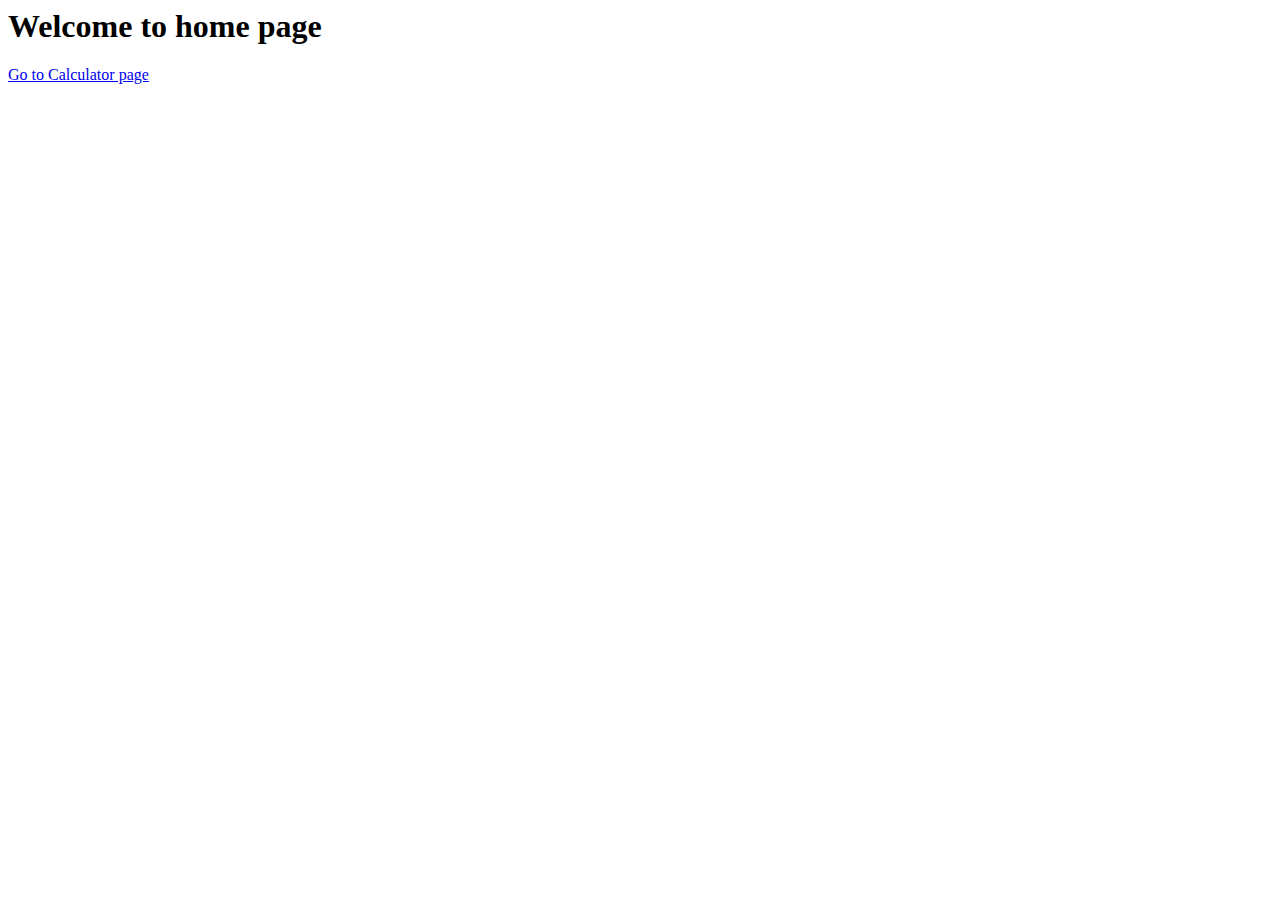
<file: index.html>
<html>
  <head>
    <title>Home page</title>
    <link href="css/style.css" rel="stylesheet" type="text/css" />
  </head>
  <body>
    <h1>Welcome to home page</h1>
    <a href="calculator.html">Go to Calculator page</a>
  </body>
</html>
</file>
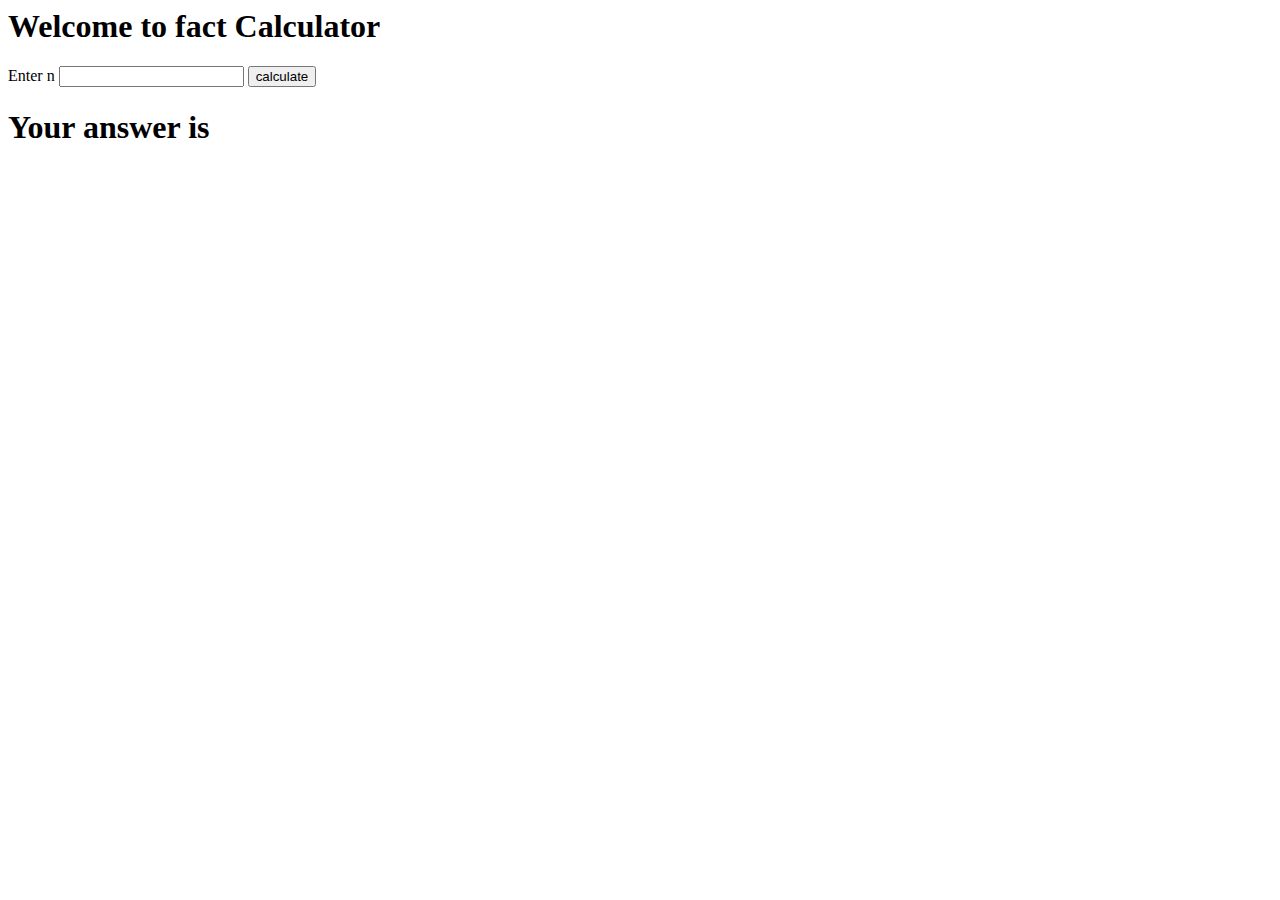
<file: calculator.html>
<html>
  <head>
    <script src="js/calc.js"></script>
    <link href="css/style.css" rel="stylesheet" type="text/css" />
  </head>
  <body>
    <h1>Welcome to fact Calculator</h1>
    <label for="n"> Enter n </label>
    <input type="text" id="n" />
    <button onclick="calc()">calculate</button>

    <h1>Your answer is</h1>
    <div id="fact"></div>
  </body>
</html>
</file>
<file: css/style.css>
.fact-class {
  font-size: 30px;
  color: violet;
}
h1 {
  color: black;
}
#fact {
  background: black;
}
</file>
